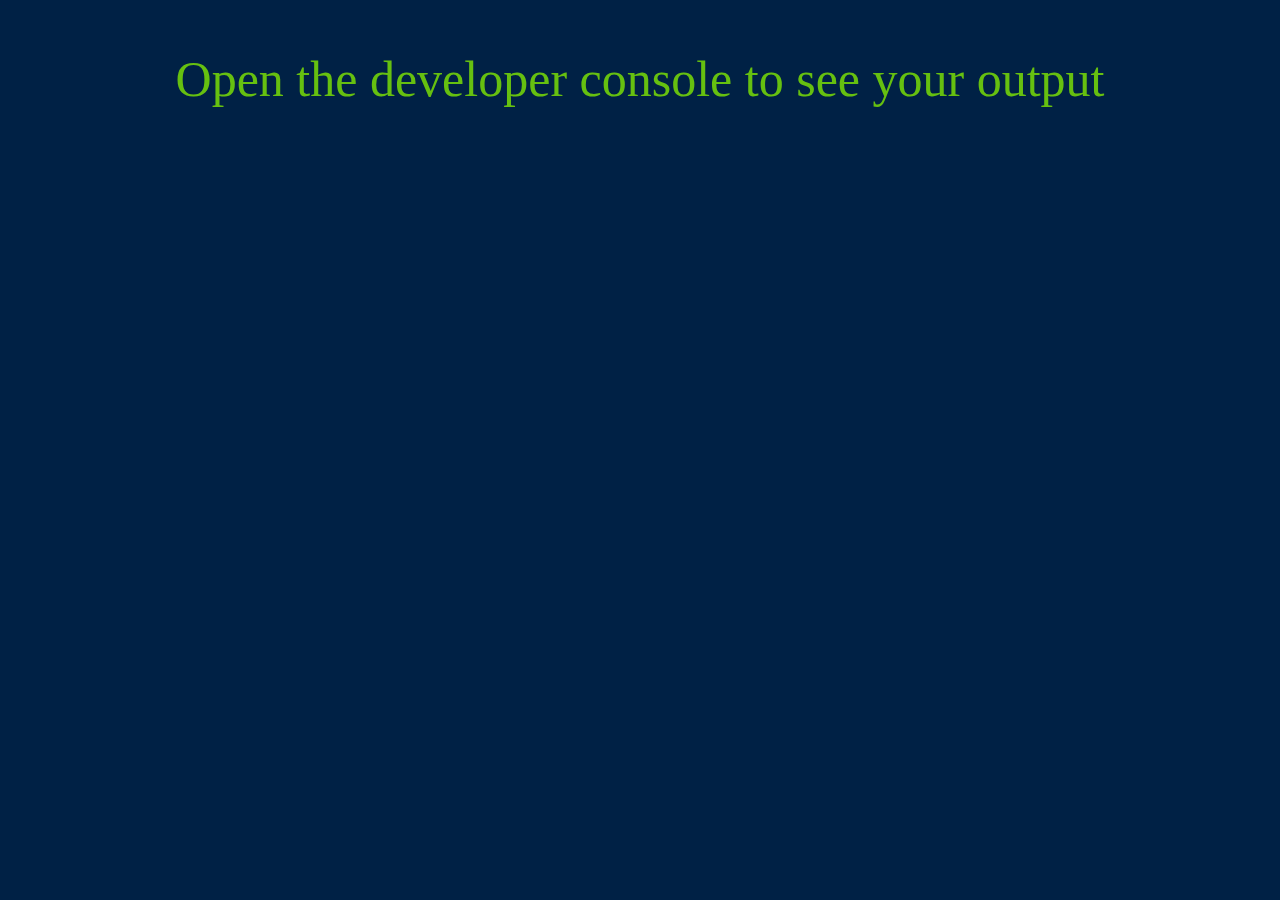
<file: prework/arrow-functions/starter-code-301/index.html>
<!DOCTYPE html>
<html>
  <head>
    <title>Arrow Functions</title>
    <link rel="stylesheet" href="./styles.css">
  </head>
  <body>
    <main>
      <p>Open the developer console to see your output</p>
    </main>
    <script src="./app.js"></script>
  </body>
</html>
</file>
<file: prework/arrow-functions/starter-code-301/styles.css>
body {
  background-color: #002145;
}

p {
  font-size: 50px;
  text-align: center;
  color: #66C010;
}
</file>
